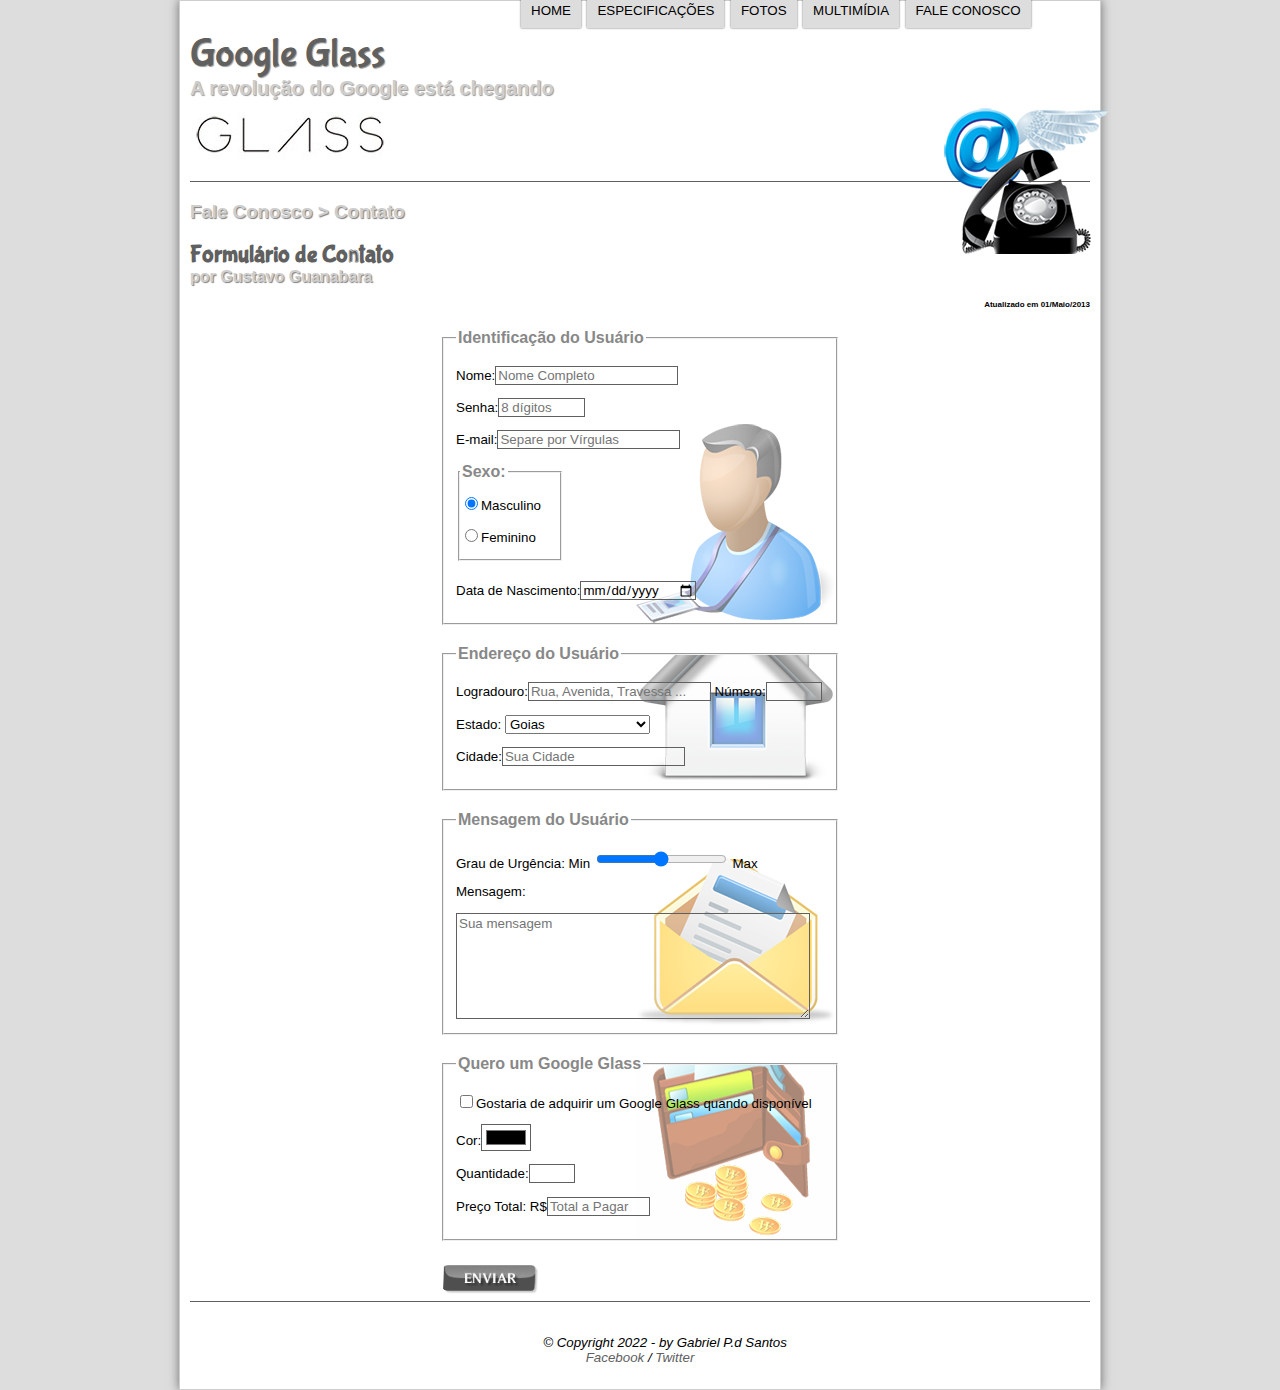
<file: fale-conosco.html>
<!DOCTYPE html>
<html lang="en">

<head>
    <meta charset="UTF-8">
    <meta http-equiv="X-UA-Compatible" content="IE=edge">
    <meta name="viewport" content="width=device-width, initial-scale=1.0">
    <title>Saiba tudo sobre o Google Glass</title>
    <link rel="stylesheet" type="text/css" href="./css/style.css">
    <link rel="stylesheet" type="text/css" href="./css/form.css">

    <script src="./js/funcoes.js" defer></script>
</head>

<body>

    <!--conteudo para toda a interface da pagina-->
    <main id="interface">
        <!--conteudo de cabecalho-->
        <header id="cabecalho">
            <hgroup>
                <h1>Google Glass</h1>
                <h2>A revolução do Google está chegando</h2>
            </hgroup>

            <img id="icone" src="images/contato.png">

            <!--conteudo para o menu da p de botoes da pagina-->
            <nav id="menu-pagina">
                <h1>Menu Principal</h1>
                <a href="index.html" onmouseover="MudarIcone('home.png')"
                    onmouseout="MudarIcone('contato.png')">Home</a>
                <a href="specs.html" onmouseover="MudarIcone('especificacoes.png')"
                    onmouseout="MudarIcone('contato.png')">Especificações</a>
                <a href="fotos.html" onmouseover="MudarIcone('fotos.png')"
                    onmouseout="MudarIcone('contato.png')">Fotos</a>
                <a href="multimidia.html" onmouseover="MudarIcone('multimidia.png')"
                    onmouseout="MudarIcone('contato.png')" )>Multimídia</a>
                <a href="fale-conosco.html" onmouseover="MudarIcone('contato.png')"
                    onmouseout="MudarIcone('contato.png')">Fale conosco</a>
            </nav>
        </header>


        <section id="corpo">
            <header id="cabecalho-corpo">
                <hgroup>
                    <h3>Fale Conosco > Contato</h3>
                    <h1>Formulário de Contato</h1>
                    <h2>por Gustavo Guanabara</h2>
                    <h4>Atualizado em 01/Maio/2013</h4>
                </hgroup>
            </header>

            <!--formulario-->
            <form id="formulario" action="#" method="post" oninput="calcularTotal(2000);">
                <!--fomulario parte do usuário-->
                <fieldset id="usuario">
                    <legend>Identificação do Usuário</legend>
                    <p><label for="id-nome">Nome:</label><input type="text" name="txtNome" id="id-nome"
                            placeholder="Nome Completo" size="20" maxlength="40"></p>
                    <p><label for="id-senha">Senha:</label><input type="password" name="txtSenha" id="id-senha"
                            placeholder="8 dígitos" size="8" maxlength="8"></p>
                    <p><label for="id-email">E-mail:</label><input type="email" name="txtEmail" id="id-email"
                            placeholder="Separe por Vírgulas"></p>
                    <fieldset id="sexo">
                        <legend>Sexo:</legend>
                        <p><input type="radio" name="rdSexo" id="id-masc" checked><label for="id-masc">Masculino</label>
                        </p>
                        <p><input type="radio" name="rdSexo" id="id-fem"><label for="id-fem">Feminino</label></p>
                    </fieldset>
                    <p><label for="id-nasc">Data de Nascimento:</label><input type="date" name="dtNasc" id="id-nasc">
                    </p>
                </fieldset>

                <!--formulario parte de endereco-->
                <fieldset id="endereco">
                    <legend>Endereço do Usuário</legend>
                    <p><label for="id-logradouro">Logradouro:</label><input type="text" name="txtLogradouro"
                            id="id-logradouro" placeholder="Rua, Avenida, Travessa ..." maxlength="50" size="20">
                        <label for="id-numero">Número:</label><input type="number" name="nbNum" id="id-numero"
                            max="99999" min="1">
                    </p>
                    <p><label for="id-estados">Estado:</label>
                        <select id="id-estados">
                            <option>São Paulo</option>
                            <option>Rio de Janeiro</option>
                            <option>Rio Grande do Sul</option>
                            <option selected>Goias</option>
                            <option>Mato Grosso</option>
                            <option>Mato Grosso do Sul</option>
                            <option>Bahia</option>
                            <option>Santa Catarina</option>
                            <option>Amazonas</option>
                            <option>Pará</option>
                            <option>Maranhão</option>
                            <option>Seará</option>
                            <option>Minas Gerais</option>
                            <option>Alagoas</option>
                            <option>Rio Grande do Norte</option>
                            <option>Acre</option>
                            <option>Roraima</option>
                            <option>Rondonia</option>
                            <option>Paraná</option>
                            <option>Tocantins</option>
                        </select>
                    </p>
                    <p><label id="id-cidade">Cidade:</label><input type="text" name="txtCidade" id="id-cidade"
                            placeholder="Sua Cidade"></p>
                </fieldset>

                <!--parte da mensagem do usuário-->
                <fieldset id="mensagem">
                    <legend>Mensagem do Usuário</legend>
                    <p><label>Grau de Urgência:</label> Min <input type="range" name="rgGrauUrgencia"> Max</p>
                    <p><label for="id-msg">Mensagem:</label></p>
                    <textarea name="txaMensagem" id="id-msg" placeholder="Sua mensagem"></textarea>
                </fieldset>

                <!--parte da compra-->
                <fieldset id="compra">
                    <legend>Quero um Google Glass</legend>
                    <p><input type="checkbox" name="cbAdquirir" id="id-adquirir"><label for="id-adquirir">Gostaria de
                            adquirir um Google Glass quando disponível</label></p>
                    <p><label for="id-cor">Cor:</label><input type="color" name="cColor" id="id-cor"></p>
                    <p><label for="qtd">Quantidade:</label><input type="number" name="nbQtd" id="qtd" min="1" max="5">
                    </p>
                    <p><label for="precototal">Preço Total: R$</label><input type="text" name="txtTotal" id="precototal"
                            placeholder="Total a Pagar" readonly size="10"></p>
                </fieldset>

                <input type="submit" id="envio" value="">

            </form>

        </section>
        <!--conteudo para o rodapé-->
        <footer id="rodape">
            <p>&copy; Copyright 2022 - by Gabriel P.d Santos
                <br /><a href="#" target="_blank">Facebook</a> / <a href="#" target="_blank">Twitter</a>
            </p>
        </footer>
    </main>
</body>

</html>
</file>
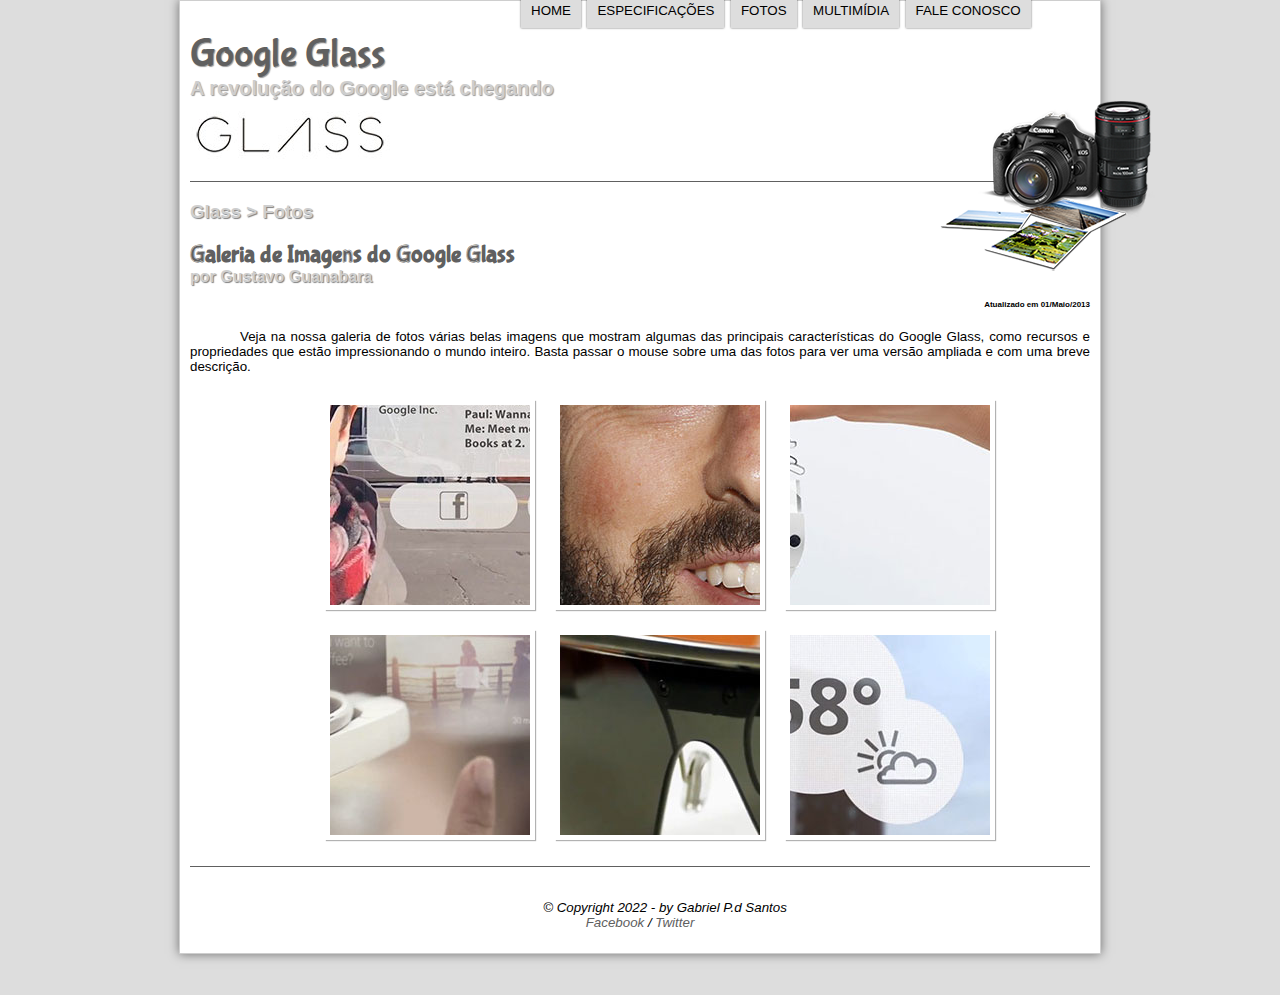
<file: fotos.html>
<!DOCTYPE html>
<html lang="en">

<head>
    <meta charset="UTF-8">
    <meta http-equiv="X-UA-Compatible" content="IE=edge">
    <meta name="viewport" content="width=device-width, initial-scale=1.0">
    <title>Saiba tudo sobre o Google Glass</title>
    <link rel="stylesheet" type="text/css" href="./css/style.css">
    <link rel="stylesheet" type="text/css" href="./css/photos.css">
    <script src="./js/funcoes.js" defer></script>
</head>

<body>

    <!--conteudo para toda a interface da pagina-->
    <main id="interface">
        <!--conteudo de cabecalho-->
        <header id="cabecalho">
            <hgroup>
                <h1>Google Glass</h1>
                <h2>A revolução do Google está chegando</h2>
            </hgroup>

            <img id="icone" src="images/fotos.png">

            <!--conteudo para o menu da p de botoes da pagina-->
            <nav id="menu-pagina">
                <h1>Menu Principal</h1>
                <a href="index.html" onmouseover="MudarIcone('home.png')" onmouseout="MudarIcone('fotos.png')">Home</a>
                <a href="specs.html" onmouseover="MudarIcone('especificacoes.png')"
                    onmouseout="MudarIcone('fotos.png')">Especificações</a>
                <a href="fotos.html" onmouseover="MudarIcone('fotos.png')"
                    onmouseout="MudarIcone('fotos.png')">Fotos</a>
                <a href="multimidia.html" onmouseover="MudarIcone('multimidia.png')"
                    onmouseout="MudarIcone('fotos.png')" )>Multimídia</a>
                <a href="fale-conosco.html" onmouseover="MudarIcone('contato.png')"
                    onmouseout="MudarIcone('fotos.png')">Fale conosco</a>
            </nav>
        </header>

        <section id="corpo">
            <header id="cabecalho-corpo">
                <h3>Glass > Fotos</h3>
                <h1>Galeria de Imagens do Google Glass</h1>
                <h2>por Gustavo Guanabara</h2>
                <h4>Atualizado em 01/Maio/2013</h4>
            </header>

            <p>Veja na nossa galeria de fotos várias belas imagens que mostram algumas das principais características do
                Google Glass, como recursos e propriedades que estão impressionando o mundo inteiro. Basta passar o
                mouse sobre uma das fotos para ver uma versão ampliada e com uma breve descrição.</p>

            <ul id="galeria">
                <li id="foto1"><span>Agenda e lembretes</span></li>
                <li id="foto2"><span>Sergey Brin usando o Glass</span></li>
                <li id="foto3"><span>Leve e compacto</span></li>
                <li id="foto4"><span>Ação de uma tela de 50"</span></li>
                <li id="foto5"><span>Vários tipos de lente</span></li>
                <li id="foto6"><span>Informações importantes</span></li>
            </ul>
        </section>

        <!--conteudo para o rodapé-->
        <footer id="rodape">
            <p>&copy; Copyright 2022 - by Gabriel P.d Santos
                <br /><a href="#" target="_blank">Facebook</a> / <a href="#" target="_blank">Twitter</a>
            </p>
        </footer>
    </main>
</body>

</html>
</file>
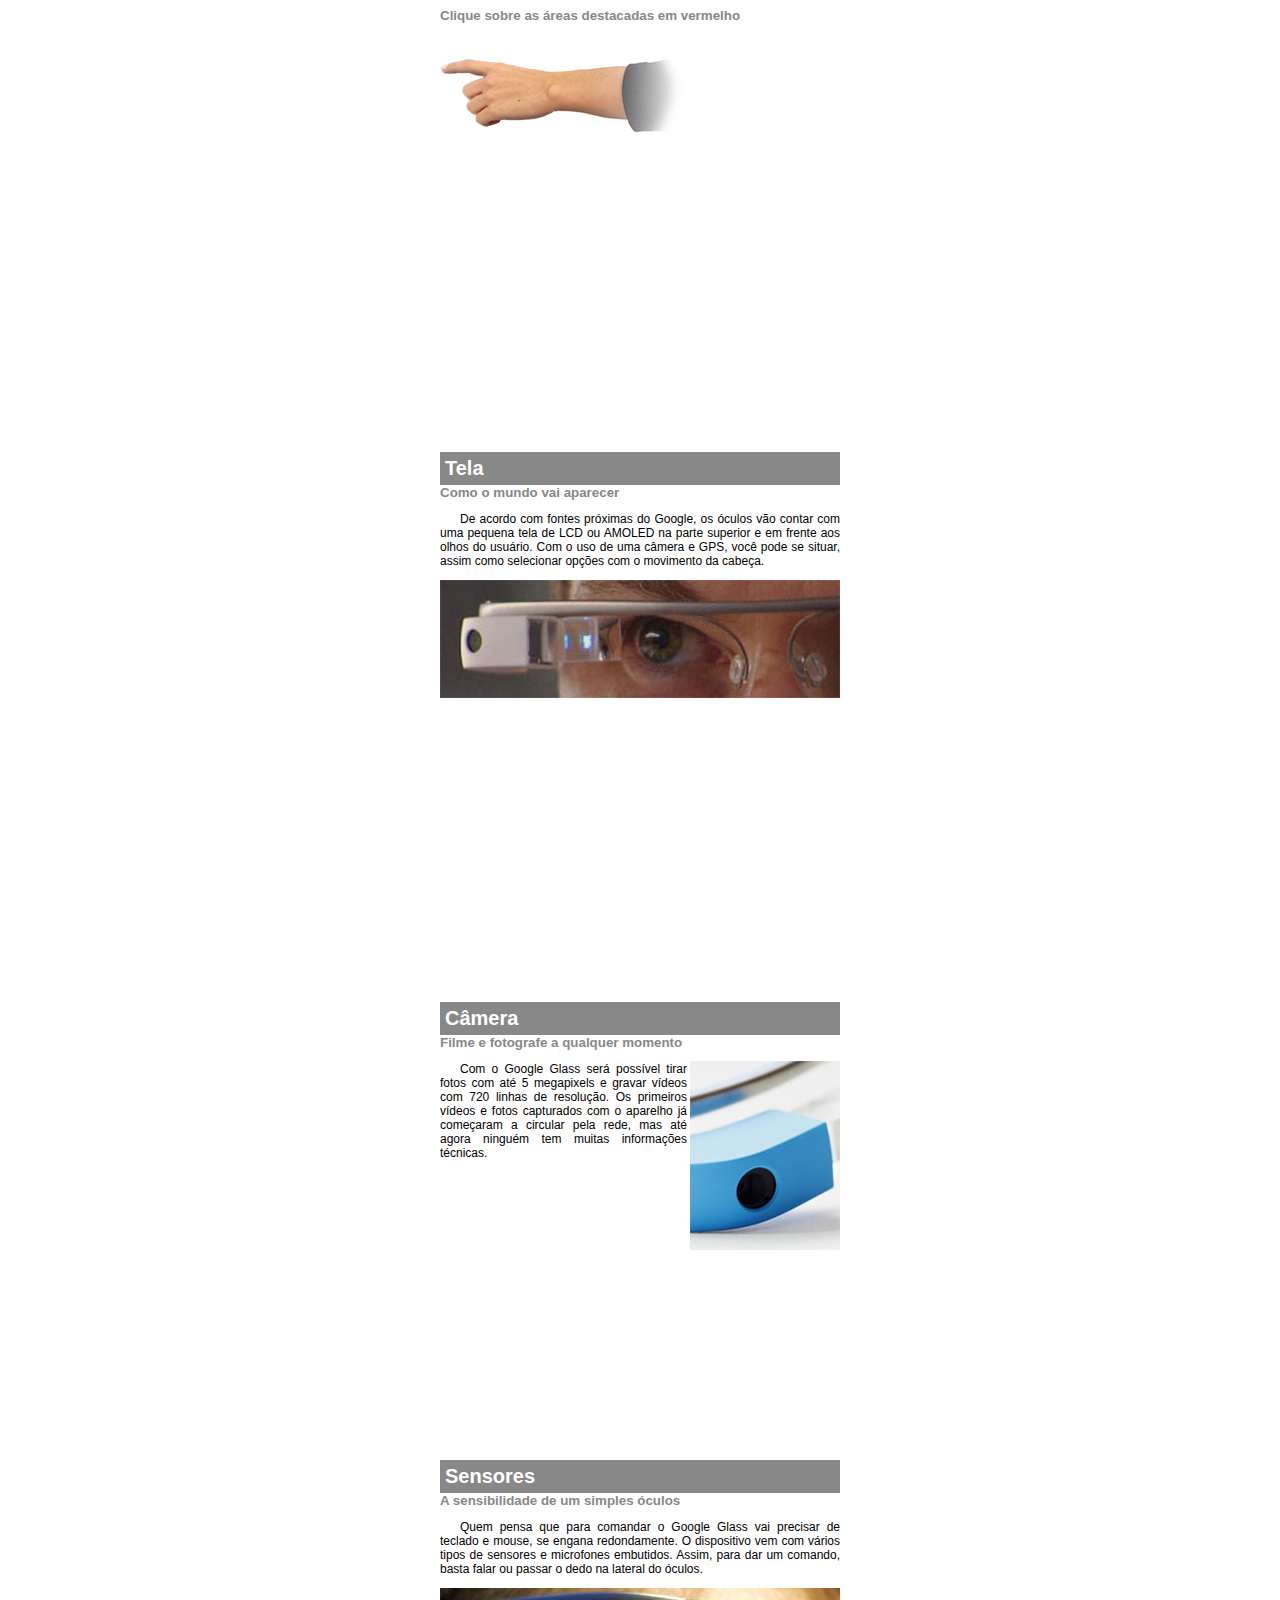
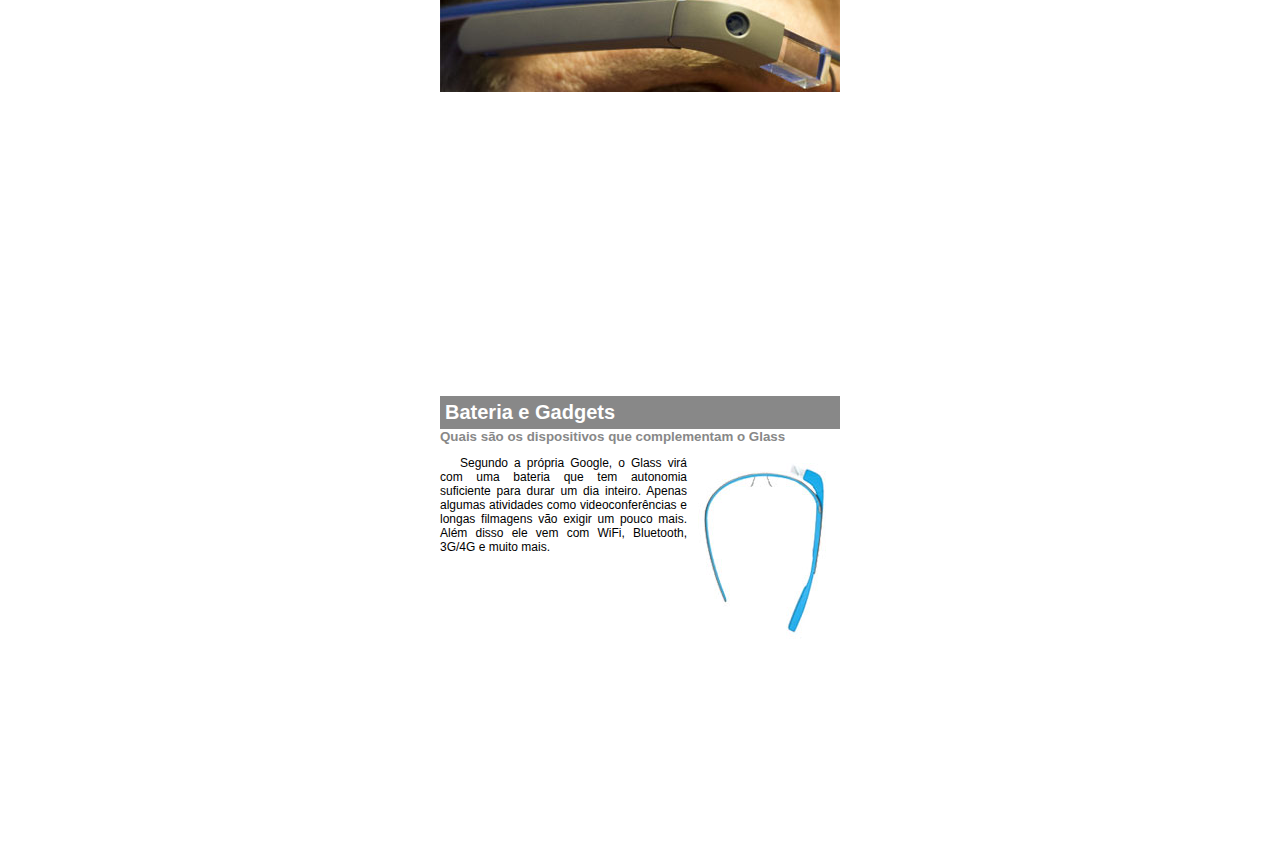
<file: google-glass.html>
<!DOCTYPE html>
<html lang="pt-br">

<head>
    <meta charset="UTF-8">
    <meta name="viewport" content="width=device-width, initial-scale=1.0">
    <title>Infomações sobre o Google Glass</title>
    <!--estilo css incorporado-->
    <style>
        body {
            font-family: sans-serif;
        }

        /*formatação para o id corpo da pagina*/
        #corpo {
            width: 400px;
            margin: auto;
        }

        /*formatação para todos os articles*/
        article {
            margin-bottom: 300px;
        }

        article p {
            font-size: 9pt;
            text-indent: 20px;
            text-align: justify;
        }

        article h1 {
            background-color: #888;
            color: white;
            padding: 5px;
            font-size: 15pt;
            margin: 0;
        }

        article h2 {
            color: #888;
            font-size: 10pt;
            margin-top: 0;
        }

        img.img-dir {
            display: block;
            float: right;
            margin-left: 3px;
        }
    </style>
</head>

<body>
    <!--conteudo para a interface-->
    <main id="corpo">
        <!--conteudo inicial da pagina-->
        <article>
            <h2>Clique sobre as áreas destacadas em vermelho</h2>
            <img src="images/mao.png" />
        </article>

        <article id="tela">
            <h1>Tela</h1>
            <h2>Como o mundo vai aparecer</h2>
            <p>De acordo com fontes próximas do Google, os óculos vão contar com uma pequena tela de LCD ou AMOLED na
                parte superior e em frente aos olhos do usuário. Com o uso de uma câmera e GPS, você pode se situar,
                assim como selecionar opções com o movimento da cabeça.</p>
            <img src="images/det-tela.jpg" />
        </article>


        <article id="camera">
            <h1>Câmera</h1>
            <h2>Filme e fotografe a qualquer momento</h2>
            <img src="images/det-camera.jpg" class="img-dir" />
            <p>Com o Google Glass será possível tirar fotos com até 5 megapixels e gravar vídeos com 720 linhas de
                resolução. Os primeiros vídeos e fotos capturados com o aparelho já começaram a circular pela rede, mas
                até agora ninguém tem muitas informações técnicas.</p>
        </article>

        <article id="sensores">
            <h1>Sensores</h1>
            <h2>A sensibilidade de um simples óculos</h2>
            <p>Quem pensa que para comandar o Google Glass vai precisar de teclado e mouse, se engana redondamente. O
                dispositivo vem com vários tipos de sensores e microfones embutidos. Assim, para dar um comando, basta
                falar ou passar o dedo na lateral do óculos.</p>
            <img src="images/det-touch.jpg" />
        </article>

        <article id="gadgets">
            <h1>Bateria e Gadgets</h1>
            <h2>Quais são os dispositivos que complementam o Glass</h2>
            <img src="images/det-bateria.jpg" class="img-dir" />
            <p>Segundo a própria Google, o Glass virá com uma bateria que tem autonomia suficiente para durar um dia
                inteiro. Apenas algumas atividades como videoconferências e longas filmagens vão exigir um pouco mais.
                Além disso ele vem com WiFi, Bluetooth, 3G/4G e muito mais.</p>
        </article>
    </main>
</body>

</html>
</file>
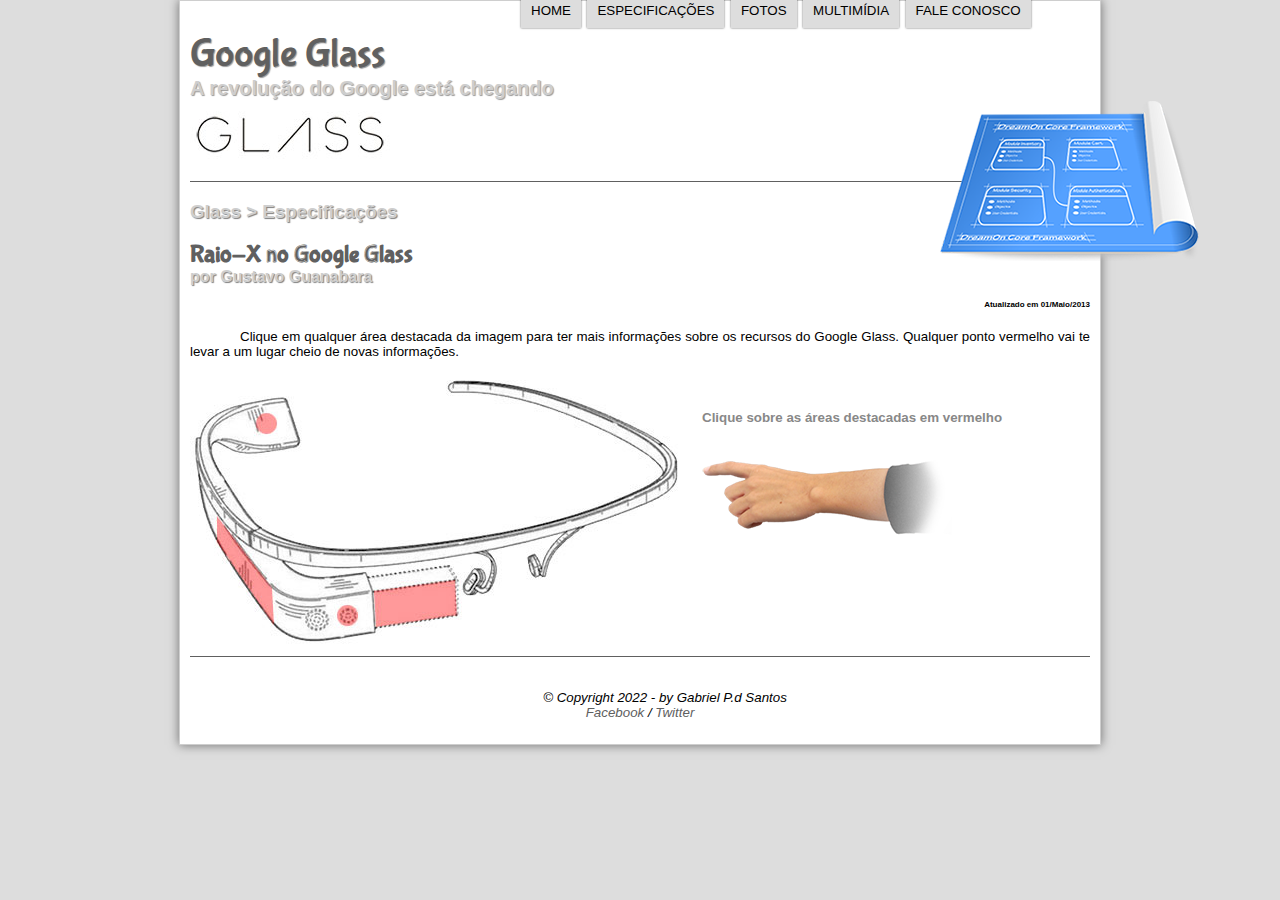
<file: specs.html>
<!DOCTYPE html>
<html lang="en">

<head>
    <meta charset="UTF-8">
    <meta http-equiv="X-UA-Compatible" content="IE=edge">
    <meta name="viewport" content="width=device-width, initial-scale=1.0">
    <title>Saiba tudo sobre o Google Glass</title>
    <link rel="stylesheet" type="text/css" href="./css/style.css">
    <link rel="stylesheet" type="text/css" href="./css/specification.css">
    <script src="./js/funcoes.js" defer></script>
</head>

<body>

    <!--conteudo para toda a interface da pagina-->
    <main id="interface">
        <!--conteudo de cabecalho-->
        <header id="cabecalho">
            <hgroup>
                <h1>Google Glass</h1>
                <h2>A revolução do Google está chegando</h2>
            </hgroup>

            <img id="icone" src="images/especificacoes.png">

            <!--conteudo para o menu da p de botoes da pagina-->
            <nav id="menu-pagina">
                <h1>Menu Principal</h1>
                <a href="index.html" onmouseover="MudarIcone('home.png')"
                    onmouseout="MudarIcone('especificacoes.png')">Home</a>
                <a href="specs.html" onmouseover="MudarIcone('especificacoes.png')"
                    onmouseout="MudarIcone('especificacoes.png')">Especificações</a>
                <a href="fotos.html" onmouseover="MudarIcone('fotos.png')"
                    onmouseout="MudarIcone('especificacoes.png')">Fotos</a>
                <a href="multimidia.html" onmouseover="MudarIcone('multimidia.png')"
                    onmouseout="MudarIcone('especificacoes.png')" )>Multimídia</a>
                <a href="fale-conosco.html" onmouseover="MudarIcone('contato.png')"
                    onmouseout="MudarIcone('especificacoes.png')">Fale conosco</a>
            </nav>
        </header>

        <section id="corpo-specs">
            <header id="cabecalho-corpo">
                <h3>Glass > Especificações</h3>
                <h1>Raio-X no Google Glass</h1>
                <h2>por Gustavo Guanabara</h2>
                <h4>Atualizado em 01/Maio/2013</h4>
            </header>

            <p>Clique em qualquer área destacada da imagem para ter mais informações sobre os recursos do Google Glass.
                Qualquer ponto vermelho vai te levar a um lugar cheio de novas informações.</p>

            <!--imagem que será ligada a um mapa-->
            <img src="images/glass-esquema-marcado.jpg" usemap="#areasMarcadas">

            <!--mapa para a imagem acima-->
            <map name="areasMarcadas">
                <!--area da tela-->
                <area shape="poly" coords="181, 218, 265, 207, 266, 243, 185, 256" href="google-glass.html#tela"
                    target="janela-google-glass" alt="Tela do Google Glass">
                <!--area da camera-->
                <area shape="circle" coords="157, 243, 12" href="google-glass.html#camera" target="janela-google-glass"
                    alt="Câmera do Google Glass" />
                <!--area da sensores-->
                <area shape="poly" coords="26, 144, 82, 215, 83, 251, 25, 166" href="google-glass.html#sensores"
                    target="janela-google-glass" alt="Sensores do Google Glass">
                <!--area da gadgets-->
                <area shape="circle" coords="75, 52, 12" href="google-glass.html#gadgets" target="janela-google-glass"
                    alt="GadGets do Gooble Glass">
            </map>

            <!--pedaço de um conteudo para a pagina-->
            <iframe name="janela-google-glass" id="janela" src="google-glass.html"></iframe>
        </section>


        <!--conteudo para o rodapé-->
        <footer id="rodape">
            <p>&copy; Copyright 2022 - by Gabriel P.d Santos
                <br /><a href="#" target="_blank">Facebook</a> / <a href="#" target="_blank">Twitter</a>
            </p>
        </footer>
    </main>
</body>

</html>
</file>
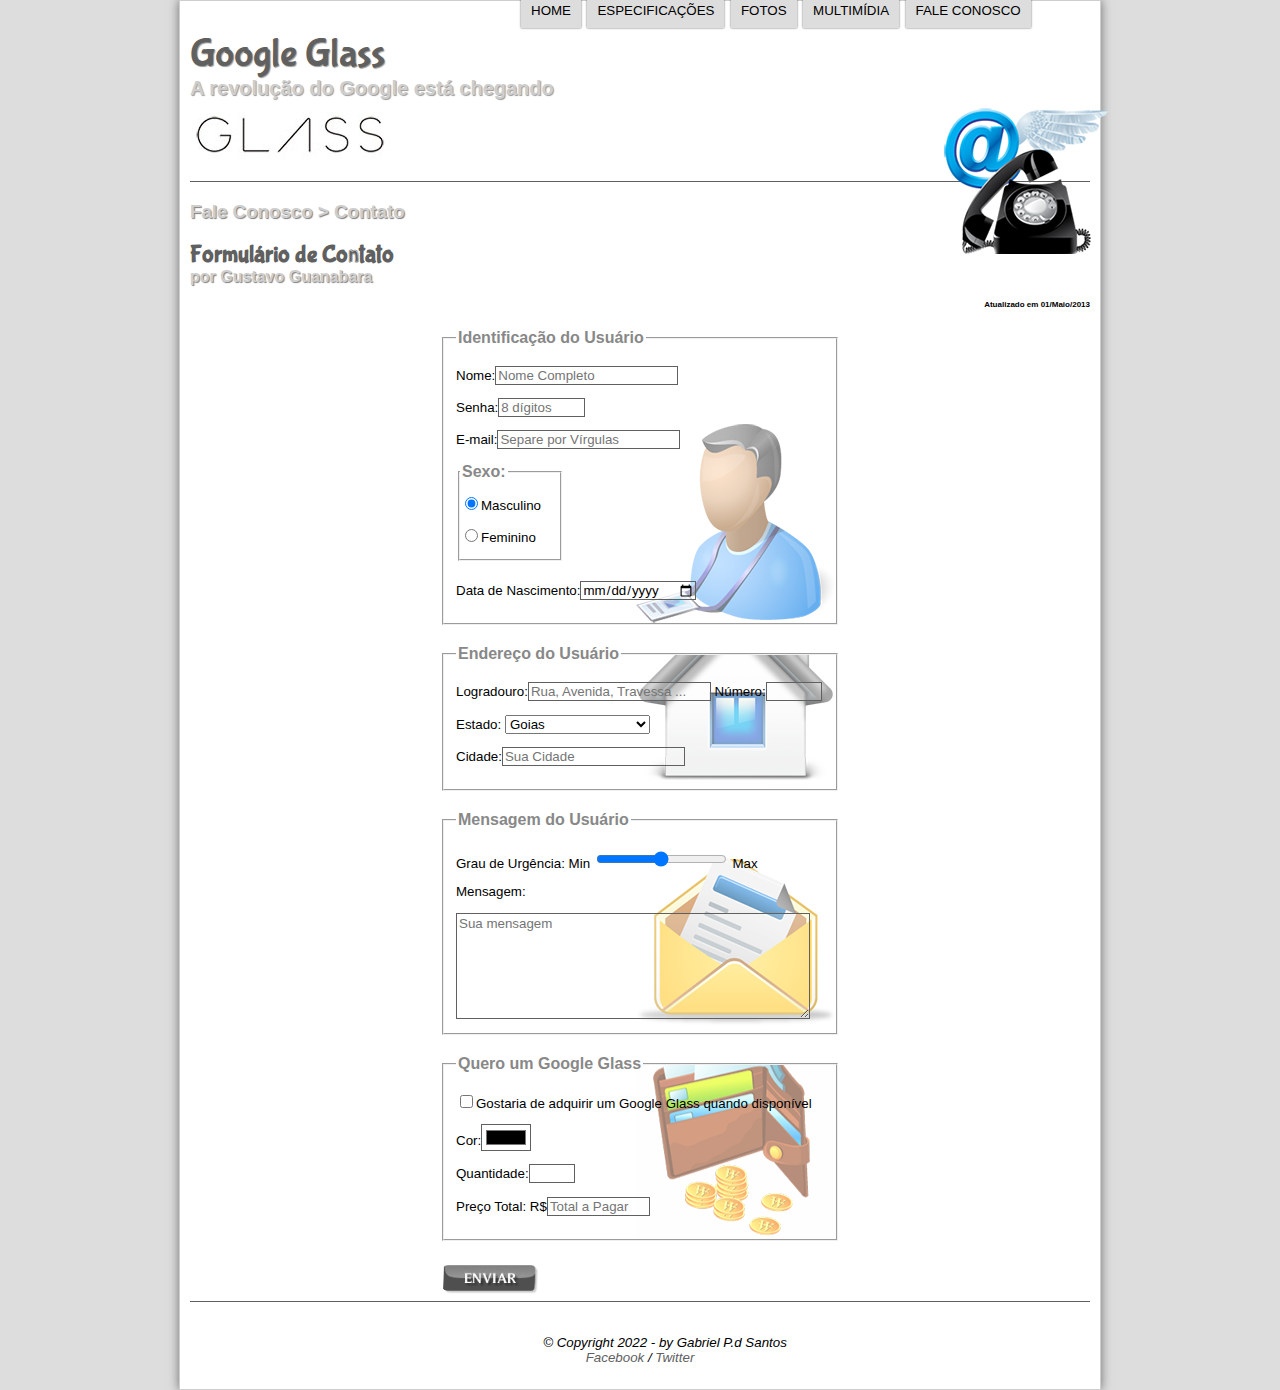
<file: Site Completo/fale-conosco.html>
<!DOCTYPE html>
<html lang="pt-br">
<head>
    <meta charset="utf-8">
    <title>Saiba tudo sobre o Google Glass</title>
    <link rel="stylesheet" type="text/css" href="_css/estilo.css">
    <link rel="stylesheet" type="text/css" href="_css/form.css">
    <script src="_javascript/funcoes.js"></script>
</head>

<body>

<!--conteudo para toda a interface da pagina-->
<main id="interface">

    <!--conteudo de cabecalho-->
    <header id="cabecalho">
        <hgroup>
            <h1>Google Glass</h1>
            <h2>A revolução do Google está chegando</h2>
        </hgroup>

        <img id="icone" src="_imagens/contato.png">

        <!--conteudo para o menu da p de botoes da pagina-->
        <nav id="menu-pagina">
            <h1>Menu Principal</h1>
            <a href="index.html" onmouseover="MudarIcone('home.png')" onmouseout="MudarIcone('contato.png')">Home</a>
            <a href="specs.html" onmouseover="MudarIcone('especificacoes.png')" onmouseout="MudarIcone('contato.png')">Especificações</a>
            <a href="fotos.html" onmouseover="MudarIcone('fotos.png')" onmouseout="MudarIcone('contato.png')">Fotos</a>
            <a href="multimidia.html" onmouseover="MudarIcone('multimidia.png')" onmouseout="MudarIcone('contato.png')")>Multimídia</a>
            <a href="fale-conosco.html" onmouseover="MudarIcone('contato.png')" onmouseout="MudarIcone('contato.png')">Fale conosco</a>
        </nav>
    </header>

    
    <section id="corpo">
        <header id="cabecalho-corpo">
            <hgroup>
                <h3>Fale Conosco > Contato</h3>
                <h1>Formulário de Contato</h1>
                <h2>por Gustavo Guanabara</h2>
                <h4>Atualizado em 01/Maio/2013</h4>
            </hgroup>
        </header>

        <!--formulario-->
        <form id="formulario" action="#" method="post" oninput="calcularTotal(2000);">
            <!--fomulario parte do usuário-->
            <fieldset id="usuario">
                <legend>Identificação do Usuário</legend>
                <p><label for="id-nome">Nome:</label><input type="text" name="txtNome" id="id-nome" placeholder="Nome Completo" size="20" maxlength="40"></p>
                <p><label for="id-senha">Senha:</label><input type="password" name="txtSenha" id="id-senha" placeholder="8 dígitos" size="8" maxlength="8"></p>
                <p><label for="id-email">E-mail:</label><input type="email" name="txtEmail" id="id-email" placeholder="Separe por Vírgulas"></p>
                <fieldset id="sexo">
                    <legend>Sexo:</legend>
                    <p><input type="radio" name="rdSexo" id="id-masc" checked><label for="id-masc">Masculino</label></p>
                    <p><input type="radio" name="rdSexo" id="id-fem"><label for="id-fem">Feminino</label></p>
                </fieldset>
                <p><label for="id-nasc">Data de Nascimento:</label><input type="date" name="dtNasc" id="id-nasc"></p>
            </fieldset>

            <!--formulario parte de endereco-->
            <fieldset id="endereco">
                <legend>Endereço do Usuário</legend>
                <p><label for="id-logradouro">Logradouro:</label><input type="text" name="txtLogradouro" id="id-logradouro" placeholder="Rua, Avenida, Travessa ..." maxlength="50" size="20">
                <label for="id-numero">Número:</label><input type="number" name="nbNum" id="id-numero" max="99999" min="1"></p>
                <p><label for="id-estados">Estado:</label>
                    <select id="id-estados">
                        <option>São Paulo</option>
                        <option>Rio de Janeiro</option>
                        <option>Rio Grande do Sul</option>
                        <option selected>Goias</option>
                        <option>Mato Grosso</option>
                        <option>Mato Grosso do Sul</option>
                        <option>Bahia</option>
                        <option>Santa Catarina</option>
                        <option>Amazonas</option>
                        <option>Pará</option>
                        <option>Maranhão</option>
                        <option>Seará</option>
                        <option>Minas Gerais</option>
                        <option>Alagoas</option>
                        <option>Rio Grande do Norte</option>
                        <option>Acre</option>
                        <option>Roraima</option>
                        <option>Rondonia</option>
                        <option>Paraná</option>
                        <option>Tocantins</option>
                    </select>
                </p>
                <p><label id="id-cidade">Cidade:</label><input type="text" name="txtCidade" id="id-cidade" placeholder="Sua Cidade"></p>
            </fieldset>
            
            <!--parte da mensagem do usuário-->
            <fieldset id="mensagem">
                <legend>Mensagem do Usuário</legend>
                <p><label>Grau de Urgência:</label> Min <input type="range" name="rgGrauUrgencia"> Max</p>
                <p><label for="id-msg">Mensagem:</label></p>
                <textarea name="txaMensagem" id="id-msg" placeholder="Sua mensagem"></textarea>
            </fieldset>

            <!--parte da compra-->
            <fieldset id="compra">
                <legend>Quero um Google Glass</legend>
                <p><input type="checkbox" name="cbAdquirir" id="id-adquirir"><label for="id-adquirir">Gostaria de adquirir um Google Glass quando disponível</label></p>
                <p><label for="id-cor">Cor:</label><input type="color" name="cColor" id="id-cor"></p>
                <p><label for="qtd">Quantidade:</label><input type="number" name="nbQtd" id="qtd" min="1" max="5"></p>
                <p><label for="precototal">Preço Total: R$</label><input type="text" name="txtTotal" id="precototal" placeholder="Total a Pagar" readonly size="10"></p>
            </fieldset>

            <input type="submit" id="envio" value="">
            
        </form>

    </section>
<!--conteudo para o rodapé-->
<footer id="rodape">
	<p>&copy; Copyright 2022 - by Gabriel P.d Santos
<br/><a href="#" target="_blank">Facebook</a> / <a href="#" target="_blank">Twitter</a></p>
</footer>
</main>
</body>
</html>
</file>
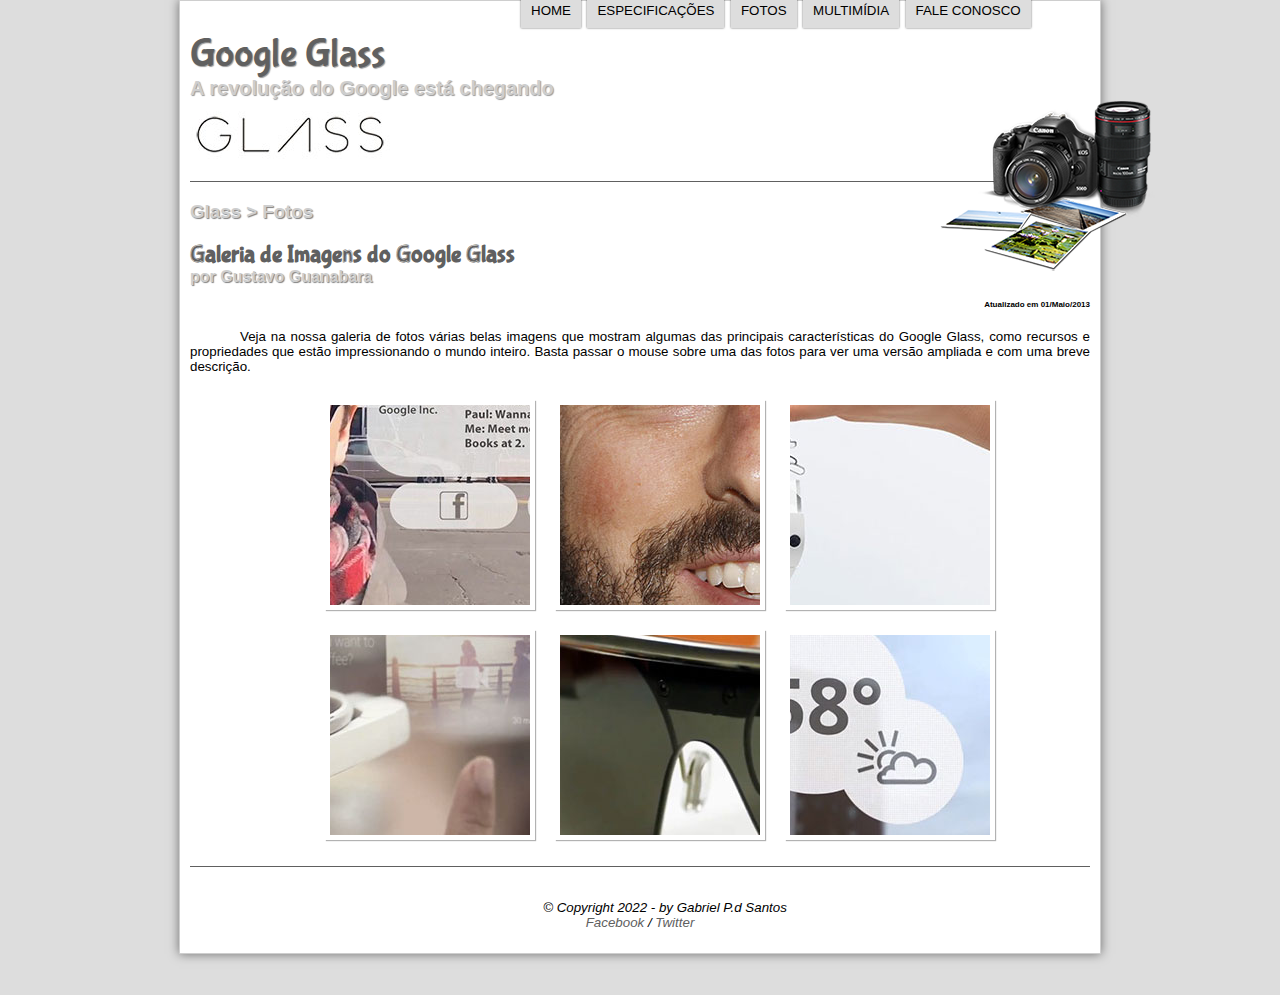
<file: Site Completo/fotos.html>
<!DOCTYPE html>
<html lang="pt-br">
<head>
    <meta charset="utf-8">
    <title>Saiba tudo sobre o Google Glass</title>
    <link rel="stylesheet" type="text/css" href="_css/estilo.css">
    <link rel="stylesheet" type="text/css" href="_css/fotos.css">
    <script src="_javascript/funcoes.js"></script>
</head>

<body>
   

<!--conteudo para toda a interface da pagina-->
<main id="interface">

    <!--conteudo de cabecalho-->
    <header id="cabecalho">
        <hgroup>
        <h1>Google Glass</h1>
        <h2>A revolução do Google está chegando</h2>
        </hgroup>

        <img id="icone" src="_imagens/fotos.png">

        <!--conteudo para o menu da p de botoes da pagina-->
        <nav id="menu-pagina">
        <h1>Menu Principal</h1>
        <a href="index.html" onmouseover="MudarIcone('home.png')" onmouseout="MudarIcone('fotos.png')">Home</a>
        <a href="specs.html" onmouseover="MudarIcone('especificacoes.png')" onmouseout="MudarIcone('fotos.png')">Especificações</a>
        <a href="fotos.html" onmouseover="MudarIcone('fotos.png')" onmouseout="MudarIcone('fotos.png')">Fotos</a>
        <a href="multimidia.html" onmouseover="MudarIcone('multimidia.png')" onmouseout="MudarIcone('fotos.png')")>Multimídia</a>
        <a href="fale-conosco.html" onmouseover="MudarIcone('contato.png')" onmouseout="MudarIcone('fotos.png')">Fale conosco</a>
        </nav>

    </header>
    
    <section id="corpo">
        <header id="cabecalho-corpo">
            <h3>Glass > Fotos</h3>
            <h1>Galeria de Imagens do Google Glass</h1>
            <h2>por Gustavo Guanabara</h2>
            <h4>Atualizado em 01/Maio/2013</h4>
        </header>
    
        <p>Veja na nossa galeria de fotos várias belas imagens que mostram algumas das principais características do Google Glass, como recursos e propriedades que estão impressionando o mundo inteiro. Basta passar o mouse sobre uma das fotos para ver uma versão ampliada e com uma breve descrição.</p>

        <ul id="galeria">
            <li id="foto1"><span>Agenda e lembretes</span></li>
            <li id="foto2"><span>Sergey Brin usando o Glass</span></li>
            <li id="foto3"><span>Leve e compacto</span></li>
            <li id="foto4"><span>Ação de uma tela de 50"</span></li>
            <li id="foto5"><span>Vários tipos de lente</span></li>
            <li id="foto6"><span>Informações importantes</span></li>
        </ul>
    </section>

    <!--conteudo para o rodapé-->
    <footer id="rodape">
        <p>&copy; Copyright 2022 - by Gabriel P.d Santos
    <br/><a href="#" target="_blank">Facebook</a> / <a href="#" target="_blank">Twitter</a></p>
    </footer>
</main>
</body>
</html>
</file>
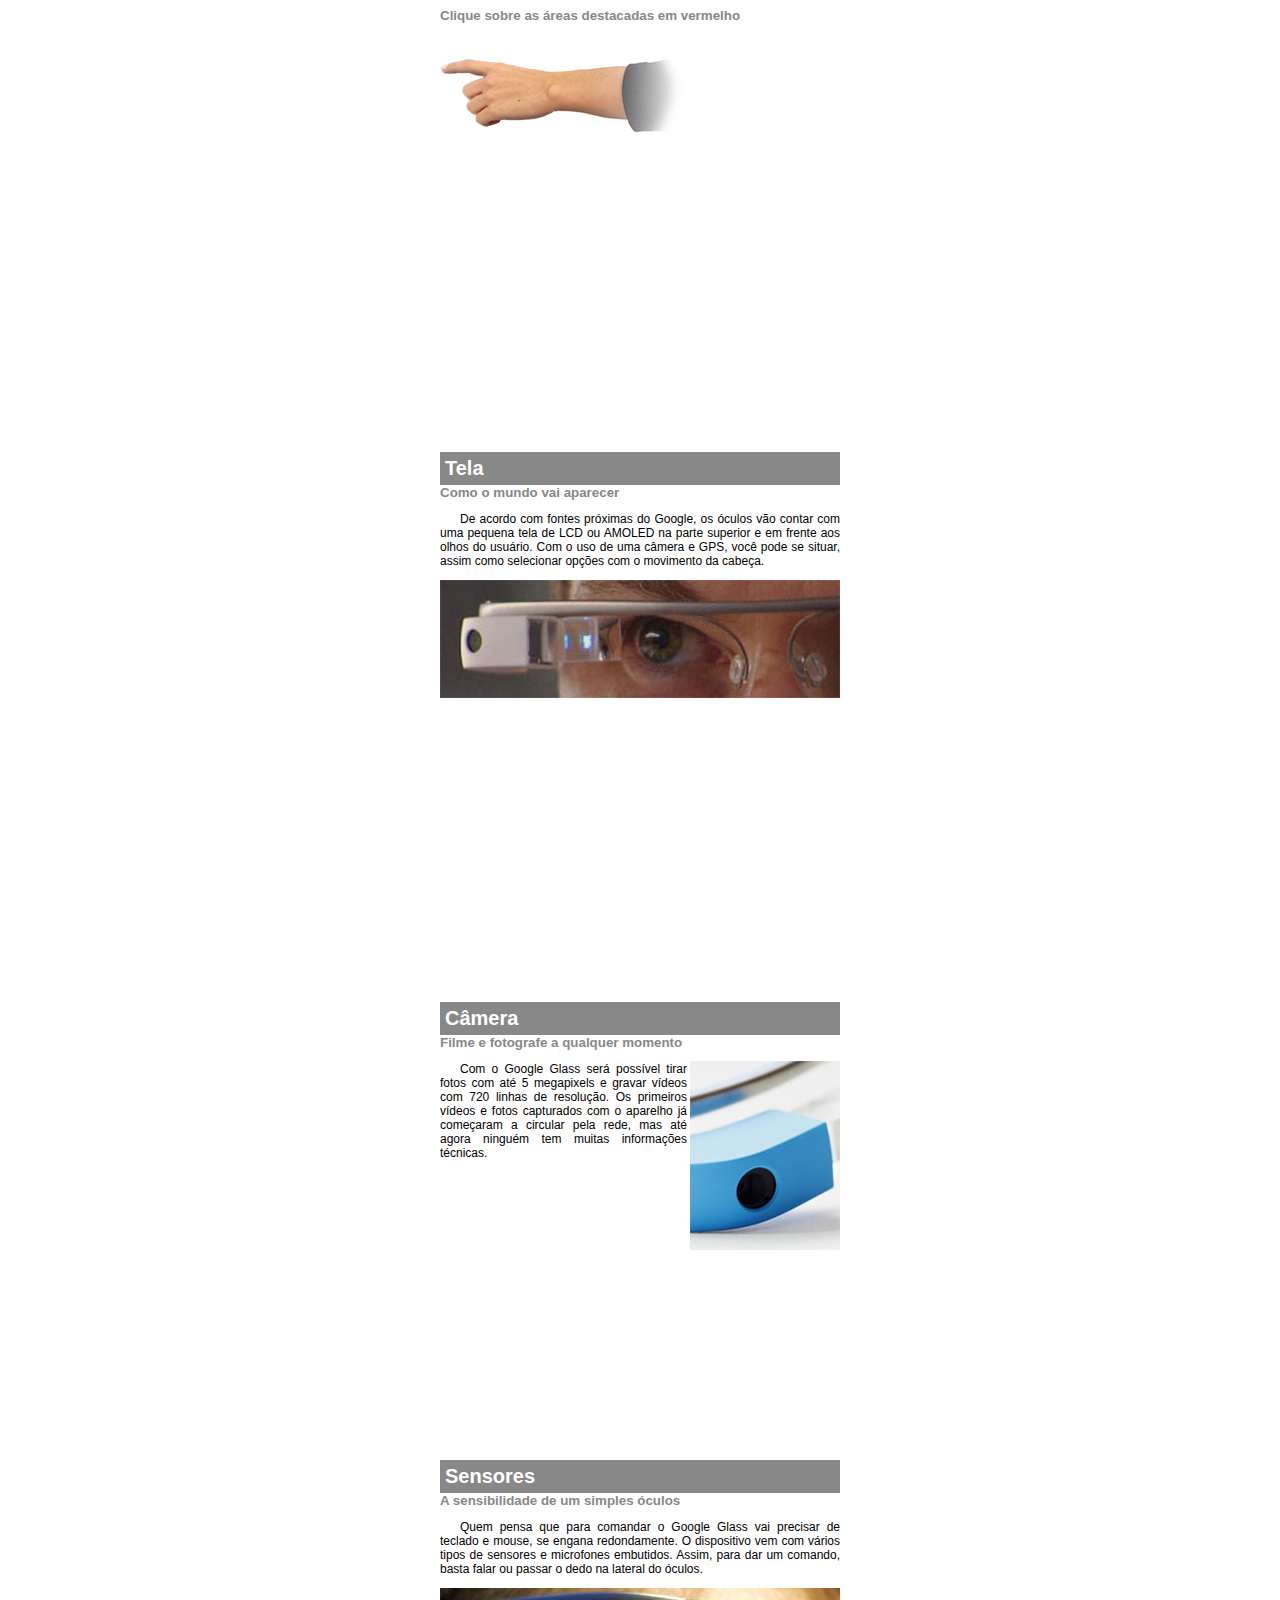
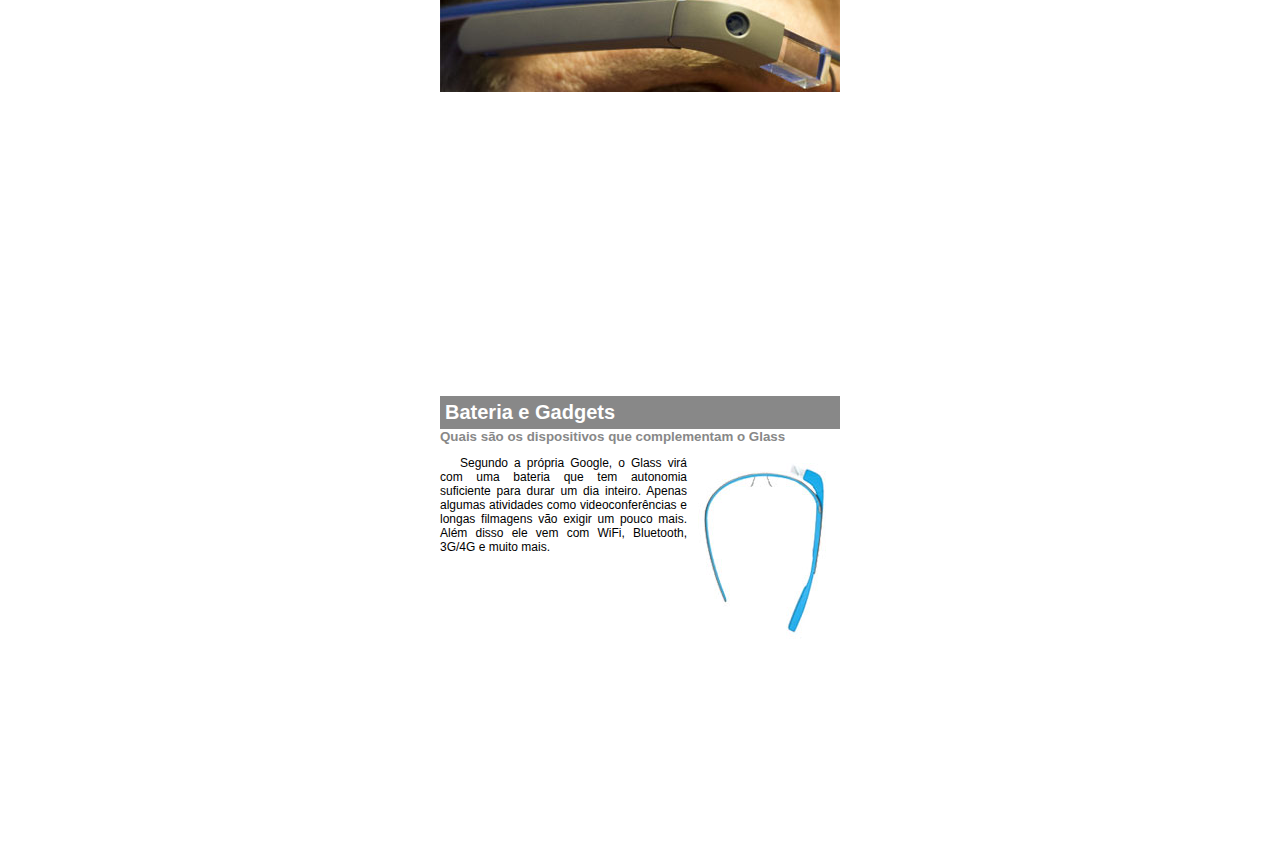
<file: Site Completo/google-glass.html>
<!DOCTYPE html>
<html lang="pt-br">
<head>
    <meta charset="UTF-8">
    <meta http-equiv="X-UA-Compatible" content="IE=edge">
    <meta name="viewport" content="width=device-width, initial-scale=1.0">
    <title>Infomações sobre o Google Glass</title>
    <!--estilo css incorporado-->
    <style>
        body {
            font-family: sans-serif;
        }

        /*formatação para o id corpo da pagina*/
        #corpo {
            width:400px;
            margin:auto;
        }

        /*formatação para todos os articles*/
        article {
            margin-bottom: 300px;
        }

        article p {
            font-size: 9pt;
            text-indent: 20px;
            text-align: justify;
        }

        article h1{
            background-color: #888;
            color:white;
            padding:5px;
            font-size: 15pt;
            margin:0;
        }

        article h2 {
            color: #888;
            font-size: 10pt;
            margin-top:0;
        }

        img.img-dir {
            display: block;
            float:right;
            margin-left:3px;
        }


    </style>
</head>
<body>
<!--conteudo para a interface-->
<main id="corpo">
    <!--conteudo inicial da pagina-->
    <article>
        <h2>Clique sobre as áreas destacadas em vermelho</h2>
        <img src="_imagens/mao.png"/>
    </article>

    <article id="tela">
        <h1>Tela</h1>
        <h2>Como o mundo vai aparecer</h2>
        <p>De acordo com fontes próximas do Google, os óculos vão contar com uma pequena tela de LCD ou AMOLED na parte superior e em frente aos olhos do usuário. Com o uso de uma câmera e GPS, você pode se situar, assim como selecionar opções com o movimento da cabeça.</p>
        <img src="_imagens/det-tela.jpg"/>
    </article>
   

    <article id="camera">
        <h1>Câmera</h1>
        <h2>Filme e fotografe a qualquer momento</h2>
        <img src="_imagens/det-camera.jpg" class="img-dir"/>
        <p>Com o Google Glass será possível tirar fotos com até 5 megapixels e gravar vídeos com 720 linhas de resolução. Os primeiros vídeos e fotos capturados com o aparelho já começaram a circular pela rede, mas até agora ninguém tem muitas informações técnicas.</p>
    </article>

    <article id="sensores">
        <h1>Sensores</h1>
        <h2>A sensibilidade de um simples óculos</h2>
        <p>Quem pensa que para comandar o Google Glass vai precisar de teclado e mouse, se engana redondamente. O dispositivo vem com vários tipos de sensores e microfones embutidos. Assim, para dar um comando, basta falar ou passar o dedo na lateral do óculos.</p>
        <img src="_imagens/det-touch.jpg"/>
    </article>

    <article id="gadgets">
        <h1>Bateria e Gadgets</h1>
        <h2>Quais são os dispositivos que complementam o Glass</h2>
        <img src="_imagens/det-bateria.jpg" class="img-dir"/>
        <p>Segundo a própria Google, o Glass virá com uma bateria que tem autonomia suficiente para durar um dia inteiro. Apenas algumas atividades como videoconferências e longas filmagens vão exigir um pouco mais. Além disso ele vem com WiFi, Bluetooth, 3G/4G e muito mais.</p>
    </article>
</main>
</body>
</html>
</file>
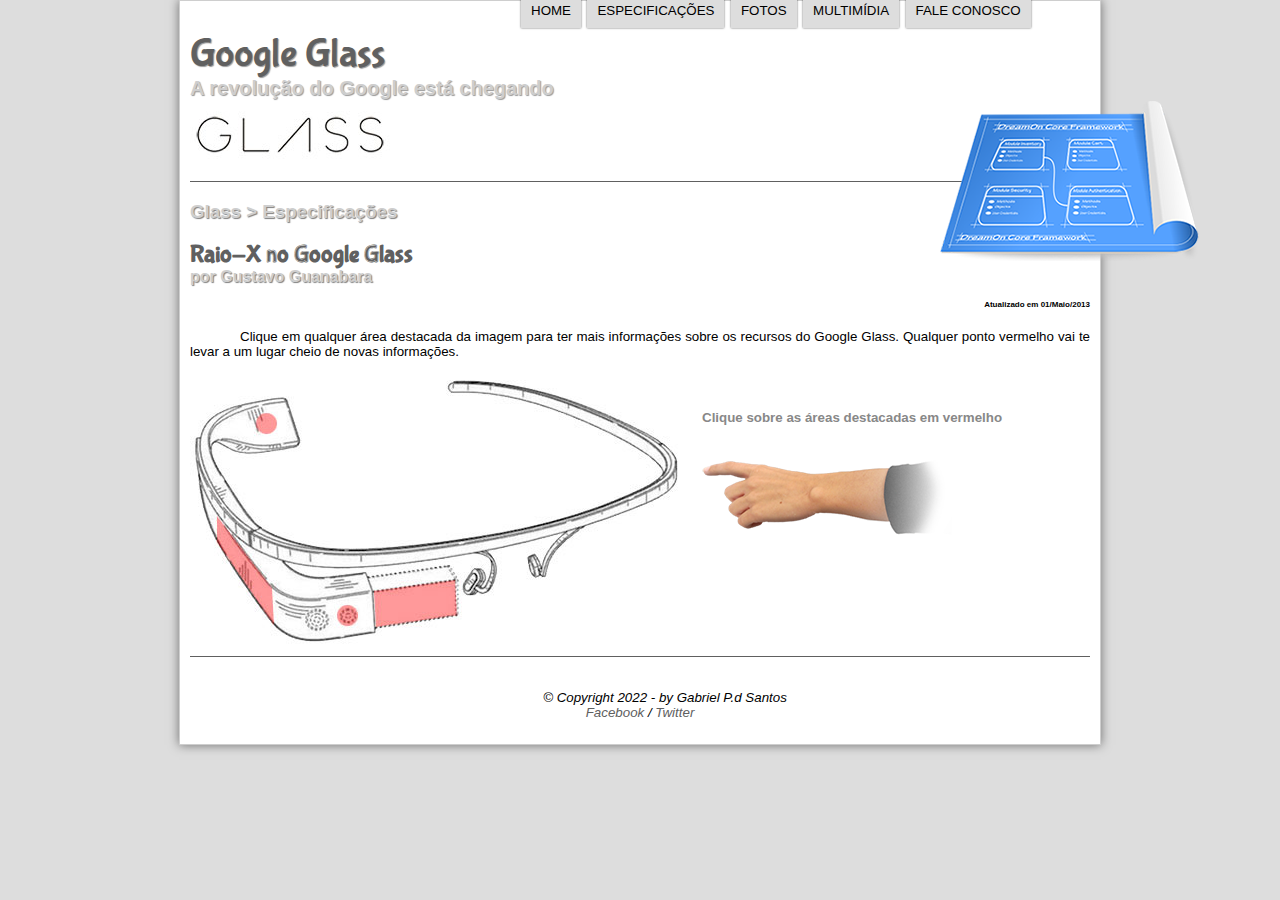
<file: Site Completo/specs.html>
<!DOCTYPE html>
<html lang="pt-br">
<head>
    <meta charset="utf-8">
    <title>Saiba tudo sobre o Google Glass</title>
    <link rel="stylesheet" type="text/css" href="_css/estilo.css"/>
    <link rel="stylesheet" type="text/css" href="_css/specs.css"/>
    <script src="_javascript/funcoes.js"></script>
</head>

<body>
   

<!--conteudo para toda a interface da pagina-->
<main id="interface">
    <!--conteudo de cabecalho-->
    <header id="cabecalho">
        <hgroup>
            <h1>Google Glass</h1>
            <h2>A revolução do Google está chegando</h2>
        </hgroup>

        <img id="icone" src="_imagens/especificacoes.png">

        <!--conteudo para o menu da p de botoes da pagina-->
        <nav id="menu-pagina">
            <h1>Menu Principal</h1>
            <a href="index.html" onmouseover="MudarIcone('home.png')" onmouseout="MudarIcone('especificacoes.png')">Home</a>
            <a href="specs.html" onmouseover="MudarIcone('especificacoes.png')" onmouseout="MudarIcone('especificacoes.png')">Especificações</a>
            <a href="fotos.html" onmouseover="MudarIcone('fotos.png')" onmouseout="MudarIcone('especificacoes.png')">Fotos</a>
            <a href="multimidia.html" onmouseover="MudarIcone('multimidia.png')" onmouseout="MudarIcone('especificacoes.png')")>Multimídia</a>
            <a href="fale-conosco.html" onmouseover="MudarIcone('contato.png')" onmouseout="MudarIcone('especificacoes.png')">Fale conosco</a>
        </nav>
    </header>

    <section id="corpo-specs">
        <header id="cabecalho-corpo">
            <h3>Glass > Especificações</h3>
            <h1>Raio-X no Google Glass</h1>
            <h2>por Gustavo Guanabara</h2>
            <h4>Atualizado em 01/Maio/2013</h4>
        </header>
   
        <p>Clique em qualquer área destacada da imagem para ter mais informações sobre os recursos do Google Glass. Qualquer ponto vermelho vai te levar a um lugar cheio de novas informações.</p>

        <!--imagem que será ligada a um mapa-->
        <img src="_imagens/glass-esquema-marcado.jpg" usemap="#areasMarcadas">
        
        <!--mapa para a imagem acima-->
        <map name="areasMarcadas">
            <!--area da tela-->
            <area shape="poly" coords="181, 218, 265, 207, 266, 243, 185, 256" href="google-glass.html#tela" target="janela-google-glass" alt="Tela do Google Glass">
            <!--area da camera-->
            <area shape="circle" coords="157, 243, 12" href="google-glass.html#camera" target="janela-google-glass" alt="Câmera do Google Glass"/>
            <!--area da sensores-->
            <area shape="poly" coords="26, 144, 82, 215, 83, 251, 25, 166" href="google-glass.html#sensores" target="janela-google-glass" alt="Sensores do Google Glass">
            <!--area da gadgets-->
            <area shape="circle" coords="75, 52, 12" href="google-glass.html#gadgets" target="janela-google-glass" alt="GadGets do Gooble Glass">
        </map>

        <!--pedaço de um conteudo para a pagina-->
        <iframe name="janela-google-glass"  id="janela" src="google-glass.html"></iframe>                                                        
    </section>


    <!--conteudo para o rodapé-->
    <footer id="rodape">
        <p>&copy; Copyright 2022 - by Gabriel P.d Santos
    <br/><a href="#" target="_blank">Facebook</a> / <a href="#" target="_blank">Twitter</a></p>
    </footer>
</main>
</body>
</html>
</file>
<file: css/style.css>
/*cores para o projeto
    #606060
    #ddd
    #cecece
*/

/*fontes para o projeto*/
@font-face {
    font-family: 'fonte-logo';
    src :url("../_fonts/bubblegum-sans-regular.otf");
}


/*formatação para o corpo da pagina*/
body {
    background-color: #ddd;
    margin:0;
}

/*formatação comum a todas as tags*/
* {
    font-family: Arial, Helvetica, sans-serif;
}

/*formatação comum a todas as tags p*/
p {
    text-indent: 50px;
    text-align: justify;
    font-size: 10pt;
}

/*formatação comum a todas as tags a*/
a {
    text-decoration: none;
    color:#606060;
    font-weight:500;
}

a:hover {
    text-decoration: underline;
}

/*formatação para a interface da pagina*/
#interface {
    width:900px;
    border:1px solid #cecece;
    box-shadow: 0px 0px 10px rgba(0,0,0,.5);
    margin:0px auto;
    padding:10px;
    background-color:white;
    position: relative;
}

/*formatação para o cabecalho da pagina*/
#cabecalho {
    border-bottom: 1px solid #606060;
    height:150px;
    background-image: url("../_imagens/glass-logo-peq.jpg");
    background-repeat: no-repeat;
    background-position: 0px 80px;
}

#cabecalho h1 {
    color:#606060;
    text-shadow:1px 1px 1px rgba(0,0,0,.4);
    font-family: 'fonte-logo', sans-serif;
    font-size:30pt;
    font-weight: 300;
    margin-bottom: 0px;
    margin-top:20px;
}

#cabecalho h2 {
    color:#cecece;
    text-shadow:1px 1px 1px rgba(0,0,0,.4);
    font-size: 15pt;
    font-weight: bolder;
    margin-top:0px;
}

/*formatação para a imagem do oculos*/
#icone {
    position:absolute;
    top:100px;
    left:calc(100% - 160px);
}

/*formatação para o menu de botoes*/
#menu-pagina {
    position:absolute;
    top:0px;
    left:calc(100% - 580px);
}

#menu-pagina h1 {
    display:none;
}

#menu-pagina a {
    background-color: #ddd;
    box-shadow: 0px 0px 2px rgba(0,0,0,.6);
    padding:10px;
    color:black;
    transition: 1.5s;
    margin:1px;
    text-transform: uppercase;
    font-size: 10pt;
}

#menu-pagina a:hover {
    background-color: #606060;
    color:white;
    text-decoration: underline;
}

/*formatação para o corpo da pagina*/
#corpo {
}

/*formatação para o article de conteudo principal*/
#conteudo-principal {
    display: block;
    width:500px;
    float:left;
    border-right:1px solid #606060;
    padding:10px;
}

#conteudo-principal h2 {
    font-size:12pt;
    color:#606060;
    background-color:#cecece;
    padding:5px;
}

/*formatação para o cabecalho do corpo da página*/
#cabecalho-corpo {
    margin-bottom: 20px;
}

#cabecalho-corpo h1 {
    font-family: 'fonte-logo', sans-serif;
    font-size: 18pt;
    color:#606060;
    margin-bottom: 0px;
}

#cabecalho-corpo h2 {
    font-size: 12pt;
    color:#cecece;
    text-shadow: 1px 1px 1px rgba(0,0,0,.5);
    background-color: white;
    padding:0px;
    margin-top:0px;
}

#cabecalho-corpo h3 {
    color:#cecece;
    text-shadow: 1px 1px 1px rgba(0,0,0,.5);
}

#cabecalho-corpo h4 {
    font-size: 6pt;
    text-align: right;
}


/*formatação para a imagem com legenda*/
#imagem-legenda {
    border:8px solid white;
    box-shadow: 0px 0px 10px #606060;
    position: relative;
    margin:0 auto;
}

#imagem-legenda img{
    width:100%;
}

#imagem-legenda figcaption {
    filter:opacity(0%);
    background-color: rgba(0,0,0,.4);
    color:white;
    position: absolute;
    padding:20px;
    top:0px;
    left:0px;
    width:100%;
    height:100%;
    box-sizing: border-box;
    transition: 1.5s;
}

#imagem-legenda figcaption:hover {
    filter:opacity(100%);
}

/*formatação para a tabela*/
#tabela-spec {
    border:1px solid #606060;
    margin:0 auto;
    border-spacing: 0px;
}

#tabela-spec caption{
    font-size:12pt;
    color:#606060;
    font-weight:bold;
    clear:right;
}

#tabela-spec caption span {
    font-size:7pt;
    display: block;
    float:right;
    margin-top:10px;
}

#tabela-spec td {
    border: 1px solid #606060;
    padding:10px;
}

#tabela-spec td.coluna-esquerda {
    background-color: #606060;
    color:white;
    text-align: right;
    vertical-align: top;
    font-weight: bold;
}

#tabela-spec td.coluna-direita {
    background-color: #cecece;
    text-align: left;
}

/*formatação para a aside de conteudo lateral*/
#conteudo-lateral {
    display: block;
    width:350px;
    float:right;
    padding:20px 10px;
    margin-top:30px;
    background-color: #cecece;
}

#conteudo-lateral h1{
    color:#606060;
    font-family: 'fonte-logo', sans-serif;
    font-size: 18pt;
}

#conteudo-lateral h2{
    color:white;
    background-color: #606060;
    padding:5px;
    font-size: 12pt;
}

#titulo-video {
    margin-bottom: 0px;
}

#video01 {
    width: 100%;
}

#video02 {
    width:100%;
}


/*formatação para o rodape*/
#rodape {
    clear: both;
    border-top:1px solid #606060;
    padding:20px 0px 0px 0px;
}

#rodape p {
    text-align: center;
    font-style: italic;
    font-weight: 500;
}
</file>
<file: css/form.css>
#formulario {
    width: 400px;
    margin: auto;
    border-color: #606060;
}

#formulario p {
    text-indent: 0px;
    text-align: left;
}

#sexo {
    width: 100px;
    padding: 0px;
}

input {
    background-color: rgba(255, 255, 255, .2);
    border: 1px solid #606060;
}

textarea {
    background-color: rgba(255, 255, 255, .2);
    border: 1px solid #606060;
}

fieldset {
    background-color: rgba(255, 255, 255, .2);
    margin-bottom: 20px;
}

fieldset legend {
    color: #888;
    font-weight: bold;
}

#id-numero {
    width: 50px;
}

#id-msg {
    width: calc(100% - 20px);
    height: 100px;
}

#usuario {
    background-image: url("../images/icone-contato.png");
    background-repeat: no-repeat;
    background-position: 100% 100%;
}

#endereco {
    background-image: url("../images/icone-endereco.png");
    background-repeat: no-repeat;
    background-position: 100% 100%;
}

#mensagem {
    background-image: url("../images/icone-mensagem.png");
    background-repeat: no-repeat;
    background-position: 100% 100%;
}

#compra {
    background-image: url("../images/icone-pagamento.png");
    background-repeat: no-repeat;
    background-position: 100% 100%;
}

#envio {
    background-image: url("../images/botao-enviar.png");
    background-repeat: no-repeat;
    width: 100px;
    height: 40px;
    background-size: 100%;
    background-position: 0px 0px;
    border: none;
}

#envio:hover {
    filter: brightness(80%);
    box-shadow: 1px 1px 10px rgba(0, 0, 0, .2);
}
</file>
<file: css/photos.css>
#galeria {
    list-style-type: none;
    display: flex;
    flex-wrap: wrap;
    justify-content: center;
    align-items: center;
}

#galeria li {
    width: 200px;
    height: 200px;
    border: 5px solid white;
    box-shadow: 1px 1px 1px rgba(0, 0, 0, .3);
    margin: 10px;
    transition: all .6s;
    background-repeat: no-repeat;
    background-position: 50% 50%;
}

#galeria li span {
    color: white;
    background-color: rgba(0, 0, 0, .5);
    padding: 5px;
    font-size: 9pt;
    line-height: 30;
    opacity: 0;
}

#galeria li:hover {
    background-size: 100%;
    background-position: 0;
    transform: scale(1.5);
}

#galeria li:hover span {
    opacity: 1;
}

#foto1 {
    background-image: url("../images/galeria-01.jpg");
}

#foto2 {
    background-image: url("../images/galeria-02.jpg");
}

#foto3 {
    background-image: url("../images/galeria-03.jpg");
}

#foto4 {
    background-image: url("../images/galeria-04.jpg");
}

#foto5 {
    background-image: url("../images/galeria-05.jpg");
}

#foto6 {
    background-image: url("../images/galeria-06.jpg");
}
</file>
<file: css/specification.css>
/*formatação para o corpo da pagina*/
#janela {
    width:380px;
    height:250px;
    border:none;
    overflow: hidden;
}

#janela::-webkit-scrollbar {
    display: none;
}
</file>
<file: Site Completo/_css/estilo.css>
/*cores para o projeto
    #606060
    #ddd
    #cecece
*/

/*fontes para o projeto*/
@font-face {
    font-family: 'fonte-logo';
    src :url("../_fonts/bubblegum-sans-regular.otf");
}


/*formatação para o corpo da pagina*/
body {
    background-color: #ddd;
    margin:0;
}

/*formatação comum a todas as tags*/
* {
    font-family: Arial, Helvetica, sans-serif;
}

/*formatação comum a todas as tags p*/
p {
    text-indent: 50px;
    text-align: justify;
    font-size: 10pt;
}

/*formatação comum a todas as tags a*/
a {
    text-decoration: none;
    color:#606060;
    font-weight:500;
}

a:hover {
    text-decoration: underline;
}

/*formatação para a interface da pagina*/
#interface {
    width:900px;
    border:1px solid #cecece;
    box-shadow: 0px 0px 10px rgba(0,0,0,.5);
    margin:0px auto;
    padding:10px;
    background-color:white;
    position: relative;
}

/*formatação para o cabecalho da pagina*/
#cabecalho {
    border-bottom: 1px solid #606060;
    height:150px;
    background-image: url("../_imagens/glass-logo-peq.jpg");
    background-repeat: no-repeat;
    background-position: 0px 80px;
}

#cabecalho h1 {
    color:#606060;
    text-shadow:1px 1px 1px rgba(0,0,0,.4);
    font-family: 'fonte-logo', sans-serif;
    font-size:30pt;
    font-weight: 300;
    margin-bottom: 0px;
    margin-top:20px;
}

#cabecalho h2 {
    color:#cecece;
    text-shadow:1px 1px 1px rgba(0,0,0,.4);
    font-size: 15pt;
    font-weight: bolder;
    margin-top:0px;
}

/*formatação para a imagem do oculos*/
#icone {
    position:absolute;
    top:100px;
    left:calc(100% - 160px);
}

/*formatação para o menu de botoes*/
#menu-pagina {
    position:absolute;
    top:0px;
    left:calc(100% - 580px);
}

#menu-pagina h1 {
    display:none;
}

#menu-pagina a {
    background-color: #ddd;
    box-shadow: 0px 0px 2px rgba(0,0,0,.6);
    padding:10px;
    color:black;
    transition: 1.5s;
    margin:1px;
    text-transform: uppercase;
    font-size: 10pt;
}

#menu-pagina a:hover {
    background-color: #606060;
    color:white;
    text-decoration: underline;
}

/*formatação para o corpo da pagina*/
#corpo {
}

/*formatação para o article de conteudo principal*/
#conteudo-principal {
    display: block;
    width:500px;
    float:left;
    border-right:1px solid #606060;
    padding:10px;
}

#conteudo-principal h2 {
    font-size:12pt;
    color:#606060;
    background-color:#cecece;
    padding:5px;
}

/*formatação para o cabecalho do corpo da página*/
#cabecalho-corpo {
    margin-bottom: 20px;
}

#cabecalho-corpo h1 {
    font-family: 'fonte-logo', sans-serif;
    font-size: 18pt;
    color:#606060;
    margin-bottom: 0px;
}

#cabecalho-corpo h2 {
    font-size: 12pt;
    color:#cecece;
    text-shadow: 1px 1px 1px rgba(0,0,0,.5);
    background-color: white;
    padding:0px;
    margin-top:0px;
}

#cabecalho-corpo h3 {
    color:#cecece;
    text-shadow: 1px 1px 1px rgba(0,0,0,.5);
}

#cabecalho-corpo h4 {
    font-size: 6pt;
    text-align: right;
}


/*formatação para a imagem com legenda*/
#imagem-legenda {
    border:8px solid white;
    box-shadow: 0px 0px 10px #606060;
    position: relative;
    margin:0 auto;
}

#imagem-legenda img{
    width:100%;
}

#imagem-legenda figcaption {
    filter:opacity(0%);
    background-color: rgba(0,0,0,.4);
    color:white;
    position: absolute;
    padding:20px;
    top:0px;
    left:0px;
    width:100%;
    height:100%;
    box-sizing: border-box;
    transition: 1.5s;
}

#imagem-legenda figcaption:hover {
    filter:opacity(100%);
}

/*formatação para a tabela*/
#tabela-spec {
    border:1px solid #606060;
    margin:0 auto;
    border-spacing: 0px;
}

#tabela-spec caption{
    font-size:12pt;
    color:#606060;
    font-weight:bold;
    clear:right;
}

#tabela-spec caption span {
    font-size:7pt;
    display: block;
    float:right;
    margin-top:10px;
}

#tabela-spec td {
    border: 1px solid #606060;
    padding:10px;
}

#tabela-spec td.coluna-esquerda {
    background-color: #606060;
    color:white;
    text-align: right;
    vertical-align: top;
    font-weight: bold;
}

#tabela-spec td.coluna-direita {
    background-color: #cecece;
    text-align: left;
}

/*formatação para a aside de conteudo lateral*/
#conteudo-lateral {
    display: block;
    width:350px;
    float:right;
    padding:20px 10px;
    margin-top:30px;
    background-color: #cecece;
}

#conteudo-lateral h1{
    color:#606060;
    font-family: 'fonte-logo', sans-serif;
    font-size: 18pt;
}

#conteudo-lateral h2{
    color:white;
    background-color: #606060;
    padding:5px;
    font-size: 12pt;
}

#titulo-video {
    margin-bottom: 0px;
}

#video01 {
    width: 100%;
}

#video02 {
    width:100%;
}


/*formatação para o rodape*/
#rodape {
    clear: both;
    border-top:1px solid #606060;
    padding:20px 0px 0px 0px;
}

#rodape p {
    text-align: center;
    font-style: italic;
    font-weight: 500;
}
</file>
<file: Site Completo/_css/form.css>
#formulario {
    width: 400px;
    margin:auto;
    border-color: #606060;
}

#formulario p {
    text-indent: 0px;
    text-align: left;
}

#sexo {
    width: 100px;
    padding:0px;
}

input {
    background-color: rgba(255, 255, 255,.2);
    border:1px solid #606060;
}

textarea {
    background-color: rgba(255, 255, 255,.2);
    border:1px solid #606060;
}

fieldset {
    background-color: rgba(255, 255, 255, .2);
    margin-bottom: 20px;
}

fieldset legend {
    color: #888;
    font-weight: bold;
}

#id-numero {
    width: 50px;
}

#id-msg {
    width:calc(100% - 20px);
    height: 100px;
}

#usuario {
    background-image: url("../_imagens/icone-contato.png");
    background-repeat: no-repeat;
    background-position: 100% 100%;
}

#endereco {
    background-image: url("../_imagens/icone-endereco.png");
    background-repeat: no-repeat;
    background-position: 100% 100%;
}

#mensagem {
    background-image: url("../_imagens/icone-mensagem.png");
    background-repeat: no-repeat;
    background-position: 100% 100%;
}

#compra {
    background-image: url("../_imagens/icone-pagamento.png");
    background-repeat: no-repeat;
    background-position: 100% 100%;
}

#envio {
    background-image: url("../_imagens/botao-enviar.png");
    background-repeat: no-repeat;
    width: 100px;
    height: 40px;
    background-size: 100%;
    background-position: 0px 0px;
    border:none;
}

#envio:hover {
    filter: brightness(80%);
    box-shadow: 1px 1px 10px rgba(0,0,0,.2);
}
</file>
<file: Site Completo/_css/fotos.css>
#galeria {
    list-style-type: none;
    display: flex;
    flex-wrap: wrap;
    justify-content: center;
    align-items: center;
}

#galeria li {
    width:200px;
    height: 200px;
    border:5px solid white;
    box-shadow: 1px 1px 1px rgba(0,0,0,.3);
    margin:10px;
    transition: all .6s;
    background-repeat: no-repeat;
    background-position: 50% 50%;
}

#galeria li span {
    color:white;
    background-color: rgba(0,0,0,.5);
    padding:5px;
    font-size: 9pt;
    line-height: 30;
    opacity: 0;
}

#galeria li:hover {
    background-size: 100%;
    background-position: 0;
    transform: scale(1.5);
}

#galeria li:hover span {
    opacity: 1;
}

#foto1 {
    background-image: url("../_imagens/galeria-01.jpg");
}

#foto2 {
    background-image: url("../_imagens/galeria-02.jpg");
}

#foto3 {
    background-image: url("../_imagens/galeria-03.jpg");
}

#foto4 {
    background-image: url("../_imagens/galeria-04.jpg");
}

#foto5 {
    background-image: url("../_imagens/galeria-05.jpg");
}

#foto6 {
    background-image: url("../_imagens/galeria-06.jpg");
}
</file>
<file: Site Completo/_css/specs.css>
/*formatação para o corpo da pagina*/
#janela {
    width:380px;
    height:250px;
    border:none;
    overflow: hidden;
}

#janela::-webkit-scrollbar {
    display: none;
}
</file>
